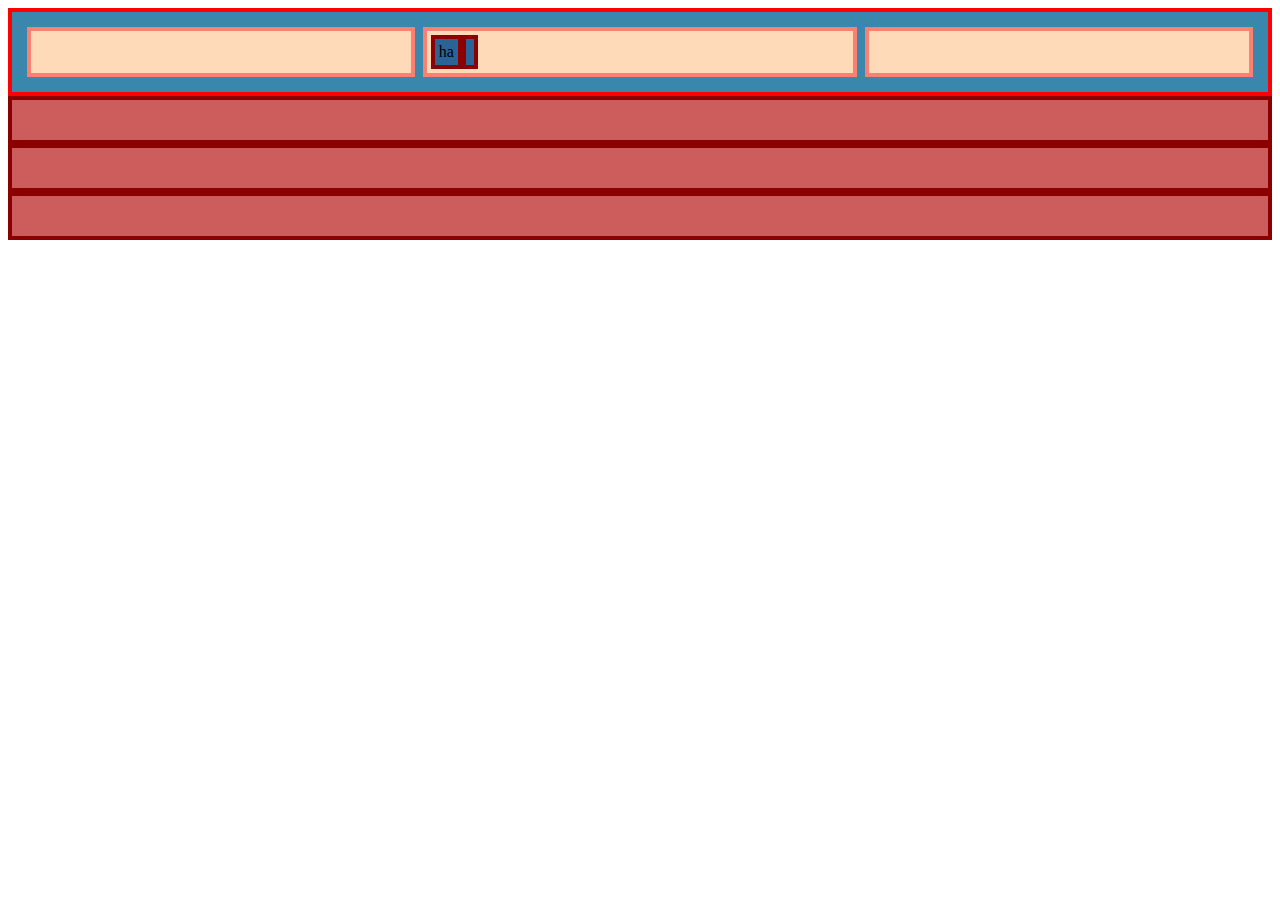
<file: lasagna.html>
<!DOCTYPE html>
<html lang="en">
<head>
    <meta charset="UTF-8">
    <meta http-equiv="X-UA-Compatible" content="IE=edge">
    <meta name="viewport" content="width=device-width, initial-scale=1.0">
    <link rel="stylesheet" href="style.css">
    <title>Recipes</title>
</head>
<body>
<div class="flex-container">
<div class="one">

    </div>
<div class="two">
    <div class="children">ha</div>
    <div class="children-two"></div></div>
<div class="three"></div>
</div>
<div class="column-left"></div>
<div class="column-right"></div>
<div class="column-right-under"></div>

<footer>
    <div class="footer-left"></div>
    <div class="footer-middle-1"></div>
    <div class="footer-middle-2"></div>
    <div class="footer-middle-right"></div>
</footer>


<!--   <h1>Recipe Lasagna</h1>-->
<!--   <img src="https://imagesvc.meredithcorp.io/v3/mm/image?url=https%3A%2F%2Fstatic.onecms.io%2Fwp-content%2Fuploads%2Fsites%2F43%2F2020%2F02%2Fmothers-pot-roast.jpg&w=640&h=428&c=sc&poi=face&q=60" alt="lasanga">-->
<!--   <p class="description">-->
<!--      This is an typical Italian Lasagna-->
<!--   </p>-->
<!--    <ul class="ingredients">-->
<!--        <li>-->
<!--            10 ounces boneless, skinless chicken breast, cut into strips-->
<!--        </li>-->
<!--        <li>-->
<!--            10 ounces boneless, skinless chicken breast, cut into strips-->
<!--        </li>-->
<!--            -->
<!--<li> 10 ounces boneless, skinless chicken breast, cut into strips</li>-->
<!--    </ul>-->
<!--   </li>-->
<!--   <ol class="organized">-->
<!--    <li>-->
<!--        Stap 1. Pak de pannekoek-->
<!--    </li>-->
<!--    <li>Stap 2. Ren weg</li>-->
<!--    <li>Stap 3. Ren nog harder weg</li>-->
<!--   </ol>-->
</body>
</html>
</file>
<file: style.css>
.flex-container {
    display: flex;
    gap: 8px;
    background: #3a87ad;
    border: 4px solid red;
    padding: 15px;
}

.one, .two, .three {
    padding: 4px;
    background: peachpuff;
    border: 4px solid salmon;
    flex: 1 0 auto;
    display: flex;
}
/*.two {*/
/*    flex: 0 1;*/
/*}*/
.two > .children, .children-two {
    padding: 4px;
    background: #2a6496;
    border: 4px solid darkred;
    flex: 0;
}
.column-left, .column-right, .column-right-under {
    padding: 20px;
    background: indianred;
    border: 4px solid darkred;
    display: flex;
    flex-direction: column;
}

.column-right {
    flex: 2;

}
</file>
